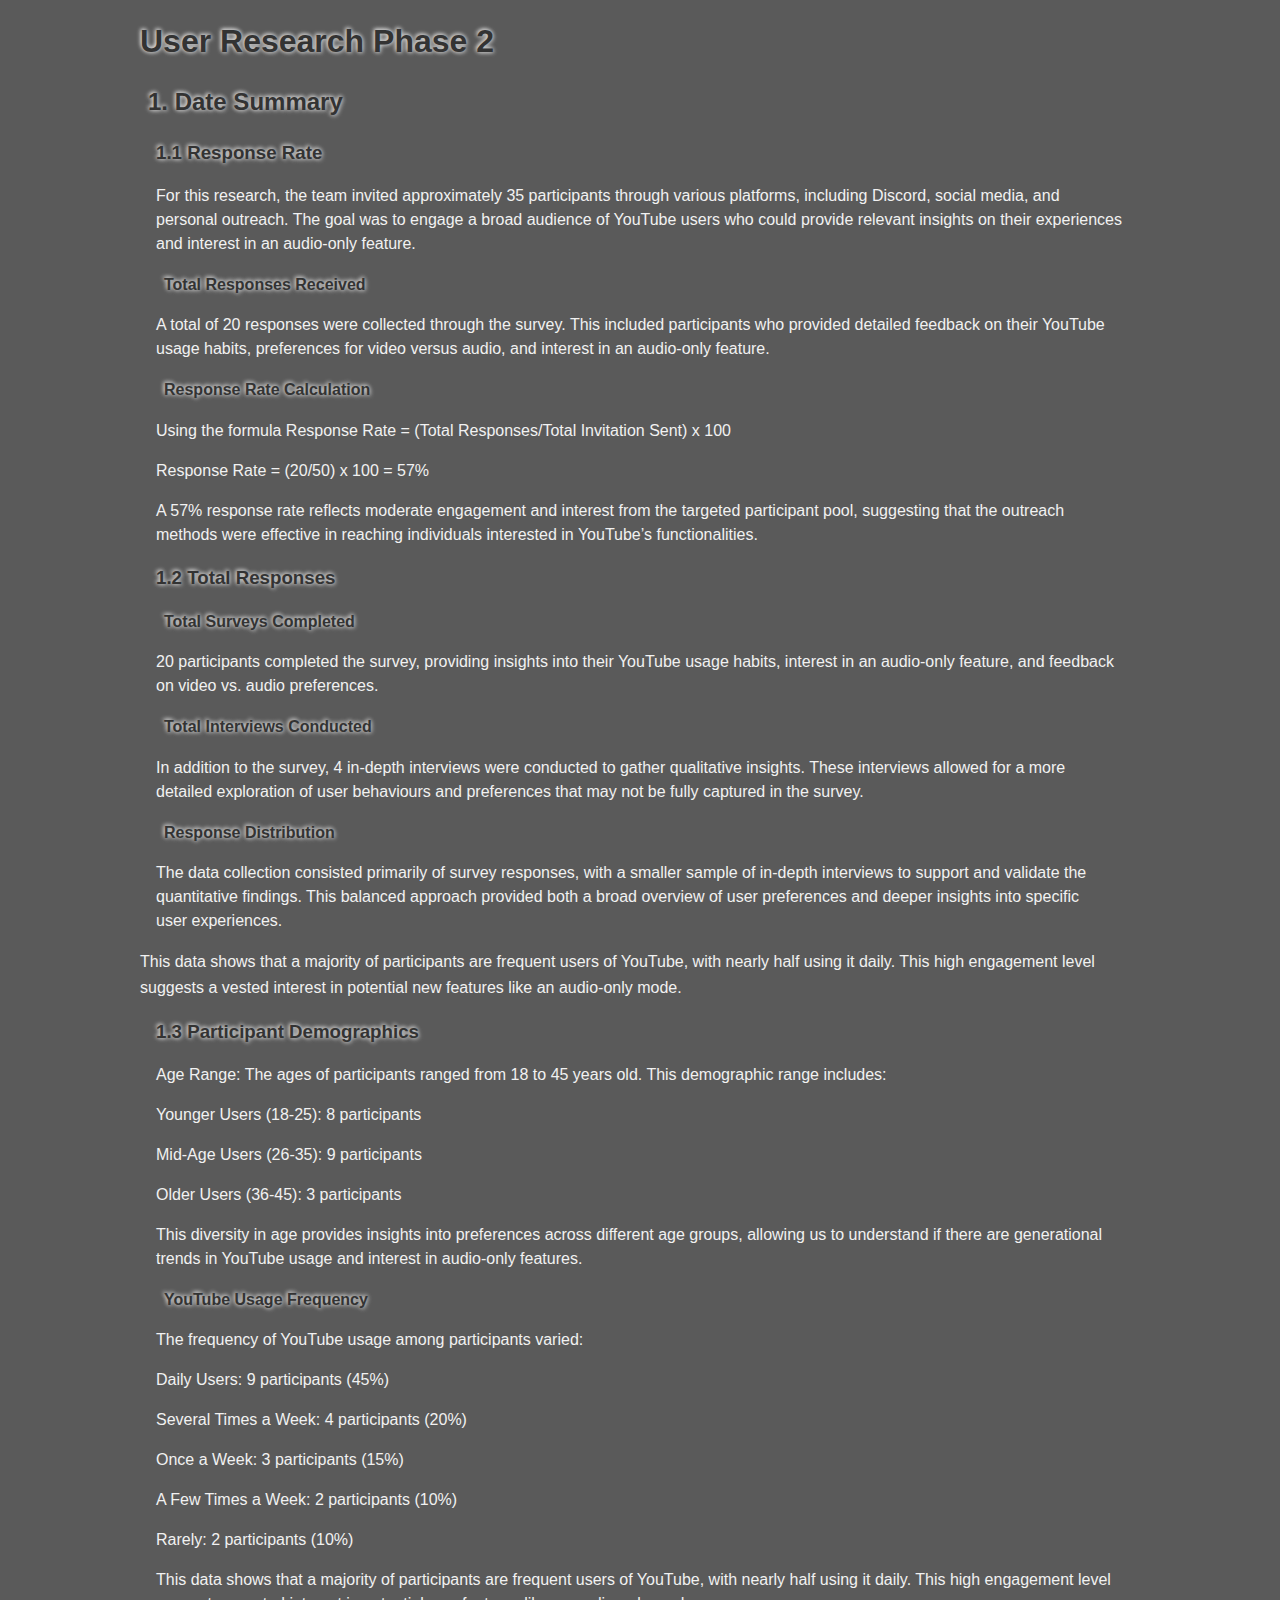
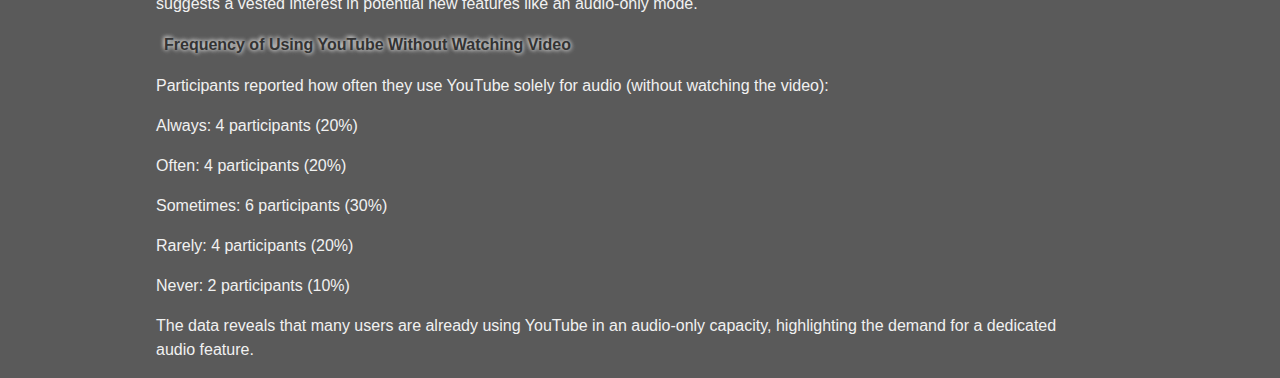
<file: test.html>
<!DOCTYPE html>
<html lang="en">
<head>
    <meta charset="UTF-8">
    <meta name="viewport" content="width=device-width, initial-scale=1.0">
    <link rel="stylesheet" href="./reset.css">
    <link rel="stylesheet" href="./styles.css">
    <title>User Research P2</title>
</head>
<body>
    <section>
        <h1>
            User Research Phase 2
        </h1>
    </section>
    <section>
        <h2>1. Date Summary</h2>
        <h3>1.1 Response Rate</h3>
        <p>
            For this research, the team invited approximately 35 participants through various platforms, including Discord, social media, and personal outreach. The goal was to engage a broad audience of YouTube users who could provide relevant insights on their experiences and interest in an audio-only feature.
        </p>
        <h4>Total Responses Received</h4>
        <p>
            A total of 20 responses were collected through the survey. This included participants who provided detailed feedback on their YouTube usage habits, preferences for video versus audio, and interest in an audio-only feature.
        </p>
        <h4>Response Rate Calculation</h4>
        <p>
            <bold>Using the formula</bold> Response Rate = (Total Responses/Total Invitation Sent) x 100        </p>
        <p>
            Response Rate = (20/50) x 100 = 57%

        </p>
        <p>
            A 57% response rate reflects moderate engagement and interest from the targeted participant pool, suggesting that the outreach methods were effective in reaching individuals interested in YouTube’s functionalities.
        </p>
 

        <h3>1.2 Total Responses</h3>

        <h4>Total Surveys Completed</h4>
        <p>
            20 participants completed the survey, providing insights into their YouTube usage habits, interest in an audio-only feature, and feedback on video vs. audio preferences.
        </p>
        <h4>Total Interviews Conducted</h4>
        <p>
            In addition to the survey, 4 in-depth interviews were conducted to gather qualitative insights. These interviews allowed for a more detailed exploration of user behaviours and preferences that may not be fully captured in the survey.
        </p>
        <h4>Response Distribution</h4>
        <p>
            The data collection consisted primarily of survey responses, with a smaller sample of in-depth interviews to support and validate the quantitative findings. This balanced approach provided both a broad overview of user preferences and deeper insights into specific user experiences.
        </p>
        This data shows that a majority of participants are frequent users of YouTube, with nearly half using it daily. This high engagement level suggests a vested interest in potential new features like an audio-only mode.
        <h3>1.3 Participant Demographics</h3>

        <p><bold>Age Range: </bold>The ages of participants ranged from 18 to 45 years old. This demographic range includes:
        </p>
        <p>
            Younger Users (18-25): 8 participants
        </p>
        <p>
            Mid-Age Users (26-35): 9 participants
        </p>
        <p>
            Older Users (36-45): 3 participants
        </p>
        <p>
            This diversity in age provides insights into preferences across different age groups, allowing us to understand if there are generational trends in YouTube usage and interest in audio-only features.
        </p>

        <h4>YouTube Usage Frequency</h4>
        <p>
            The frequency of YouTube usage among participants varied:
        </p>
        <p>
            <bold>Daily Users: </bold> 9 participants (45%)
        </p>
        <p>
            <bold>Several Times a Week: </bold> 4 participants (20%)
        </p>
        <p>
            <bold>Once a Week: </bold> 3 participants (15%)
        </p>
        <p>
            <bold>A Few Times a Week: </bold> 2 participants (10%)
        </p>
        <p>
            <bold>Rarely: </bold> 2 participants (10%)
        </p>
        <p>
            This data shows that a majority of participants are frequent users of YouTube, with nearly half using it daily. This high engagement level suggests a vested interest in potential new features like an audio-only mode.
        </p>

        <h4>Frequency of Using YouTube Without Watching Video</h4>
        <p>
            Participants reported how often they use YouTube solely for audio (without watching the video):
        </p>
        <p>
            <bold>Always: </bold> 4 participants (20%)
        </p>
        <p>
            <bold>Often: </bold> 4 participants (20%)
        </p>
        <p>
            <bold>Sometimes: </bold> 6 participants (30%)
        </p>
        <p>
            <bold>Rarely: </bold> 4 participants (20%)
        </p>
        <p>
            <bold>Never: </bold> 2 participants (10%)
        </p>
        <p>
            The data reveals that many users are already using YouTube in an audio-only capacity, highlighting the demand for a dedicated audio feature.
        </p>
    </section>
</body>
</html>
</file>
<file: styles.css>
* {
    font-family: Arial, Helvetica, sans-serif;
}

body {
    width: 90vw;
    max-width: 1000px;
    margin: auto;
    background-color: rgb(90, 90, 90); /* Improved contrast */
    color: #f1f1f1; /* Adjusted text color for readability */
    line-height: 1.6; /* Improved readability */
}

h1, h2, h3, h4 {
    margin-top: 1rem;
    margin-bottom: 1rem;
    text-shadow: 1px 1px 4px #bdbdbd, -1px -1px 4px #ffffff;
    color: #333; /* Darkened color for readability */
}

h2 {
    margin-left: 0.5rem;
}

h3 {
    margin-left: 1rem;
}

h4 {
    margin-left: 1.5rem;
}

p {
    margin: 1rem;
    font-size: 16px; /* Improved readability */
    line-height: 1.5;
}

.title {
    padding-top: 3rem;
    padding-bottom: 3rem;
    color: white;
    text-shadow: none;
}

.block {
    margin-bottom: 5rem;
    padding: 3rem 5vw;
    border-radius: 50px;
    background: #f1f1f1;
    color: #333;
    box-shadow: 20px 20px 60px #3f3f3f, -20px -20px 60px #ffffff8f;
}

table {
    margin: auto;
    margin-top: 4rem;
    margin-bottom: 4rem;
    border-radius: 20px;
    border: 1px solid black;
    border-spacing: 1rem;
    box-shadow: 20px 20px 60px #d0d0d0, -20px -20px 60px #ffffff;
    width: 100%;
    max-width: 100%;
    overflow-x: auto;
}

table, th, td {
    padding: 10px; /* Improved padding for readability */
    word-wrap: break-word;
    white-space: normal; /* Adjusted for better readability on narrow screens */
}

th {
    text-align: left;
}

@media (max-width: 768px) {
    body {
        width: 100vw;
        padding: 0 1rem;
    }

    table {
        display: block;
        overflow-x: auto;
        white-space: nowrap;
    }

    .block {
        padding: 2rem 2vw;
    }

    p {
        font-size: 14px; /* Adjust font size for small screens */
    }
}

a:focus, button:focus {
    outline: 2px solid #f1f1f1; /* Focus style for accessibility */
}



nav {
    font-weight: bold;
    margin: auto;
    width: 100%;

    & ul {
        list-style: none; 
        /* border: 1px solid lime; */
        width: 100%;
        margin: auto;
        
        & li {
            /* border: 1px solid yellow; */
            padding: 1rem;
            text-align: center;
            width: 100%;
        }

        & a {
            /* border: 1px solid rgb(255, 0, 0); */
            background: #f1f1f1;
            color: #333;
            box-shadow: 2px 2px 15px #3f3f3f, -2px -2px 15px #ffffff8f;
            border-radius: 10px;
            margin: 1rem;
            padding: 1rem;
            
        }
    }

    & a {
        color:#333;
        text-decoration: none;
    }

}



/* Back to Top Button */
.back-to-top {
    position: fixed;
    bottom: 20px;
    right: 20px;
    padding: 10px 15px;
    font-size: 16px;
    background-color: #333;
    color: #f1f1f1;
    border: none;
    border-radius: 5px;
    cursor: pointer;
    box-shadow: 0 4px 8px rgba(0, 0, 0, 0.2);
    transition: opacity 0.3s;
    opacity: 0; /* Hidden by default */
    visibility: hidden;
}

.back-to-top:hover {
    background-color: #555;
}

/* Show button when visible */
.back-to-top.visible {
    opacity: 1;
    visibility: visible;
}
</file>
